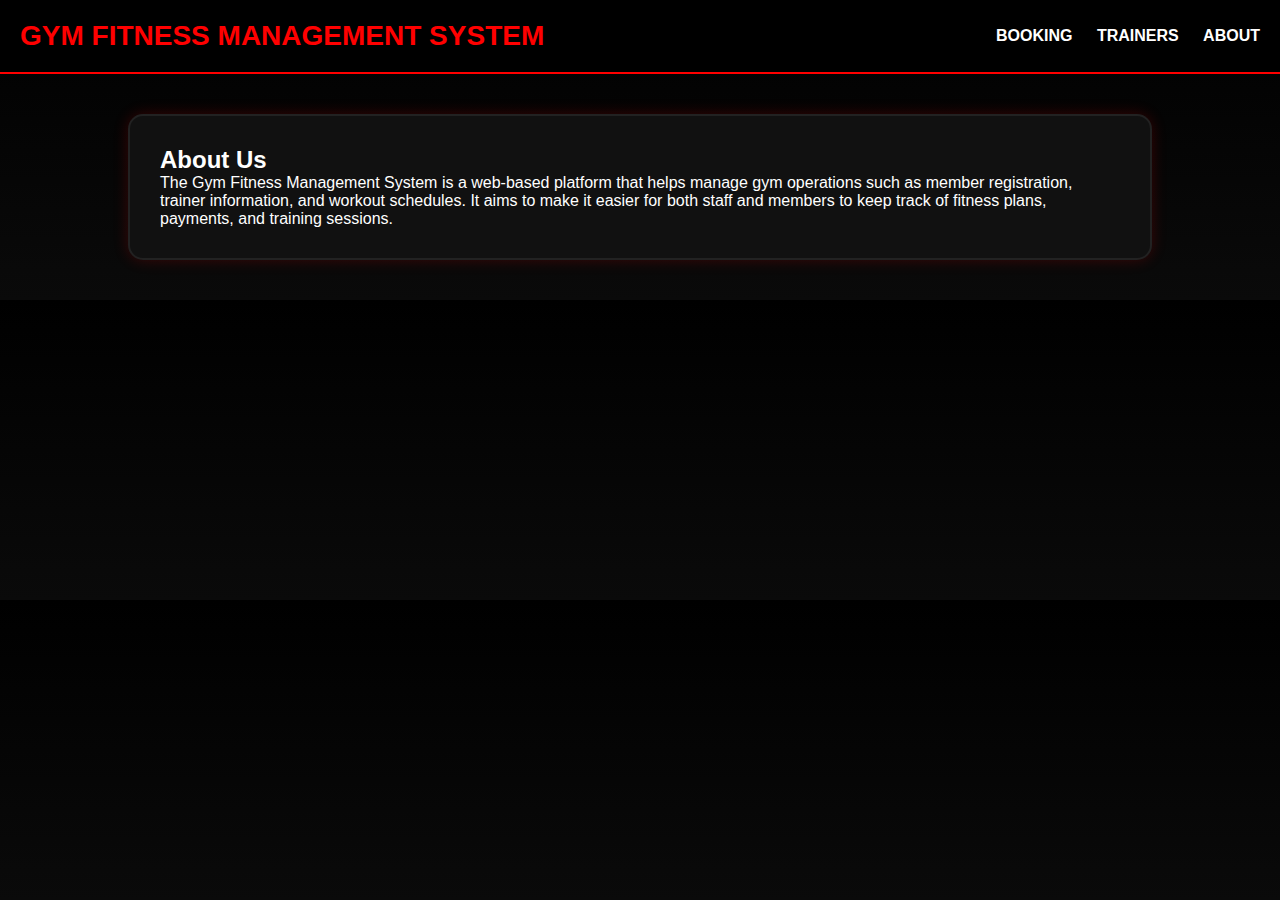
<file: about.html>
<!DOCTYPE html>
<html lang="en">
<head>
    <meta charset="UTF-8">
    <title>About Us</title>
    <link rel="stylesheet" href="style.css">
</head>
<body>

<header>
    <h1>GYM FITNESS MANAGEMENT SYSTEM</h1>
    <nav>
        <a href="index.html">BOOKING</a>
        <a href="trainers.html">TRAINERS</a>
        <a href="about.html">ABOUT</a>
    </nav>
</header>

<div class="container">
    <h2>About Us</h2>
    <p>
        The Gym Fitness Management System is a web-based platform that helps manage gym operations such as member registration, trainer information, and workout schedules. It aims to make it easier for both staff and members to keep track of fitness plans, payments, and training sessions.
    </p>
</div>

</body>
</html>
</file>
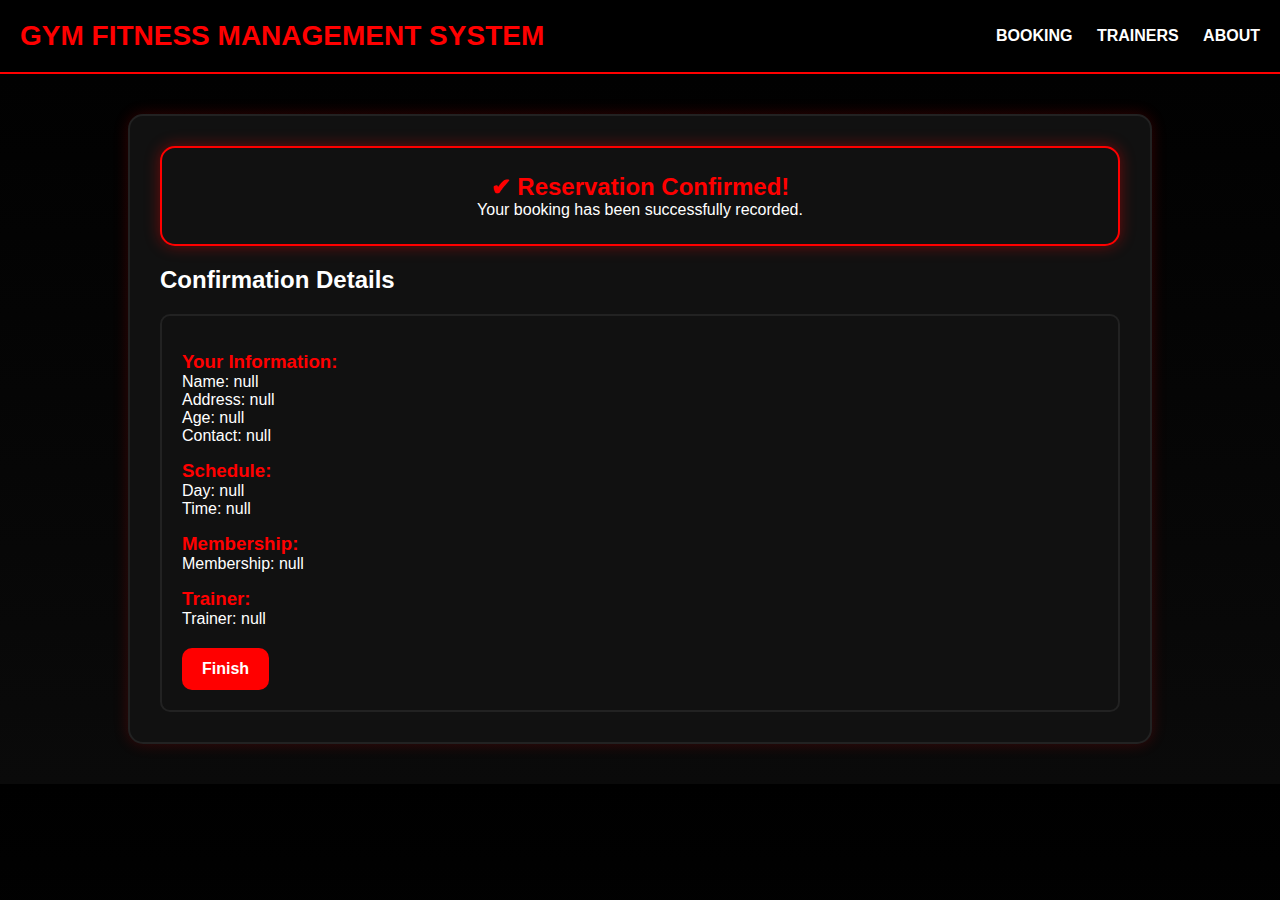
<file: confirmation.html>
<!DOCTYPE html>
<html lang="en">
<head>
    <meta charset="UTF-8">
    <title>Confirmation Details</title>
    <link rel="stylesheet" href="style.css">
</head>
<body>

<header>
    <h1>GYM FITNESS MANAGEMENT SYSTEM</h1>
    <nav>
        <a href="index.html">BOOKING</a>
        <a href="trainers.html">TRAINERS</a>
        <a href="about.html">ABOUT</a>
    </nav>
</header>

<div class="container">

    <div class="confirm-success">
        <h2 style="color:red;">✔ Reservation Confirmed!</h2>
        <p>Your booking has been successfully recorded.</p>
    </div>

    <h2>Confirmation Details</h2>

    <div class="confirm-box">

        <h3>Your Information:</h3>
        <p id="cName"></p>
        <p id="cAddress"></p>
        <p id="cAge"></p>
        <p id="cContact"></p>

        <h3>Schedule:</h3>
        <p id="cDay"></p>
        <p id="cTime"></p>

        <h3>Membership:</h3>
        <p id="cMembership"></p>

        <h3>Trainer:</h3>
        <p id="cTrainer"></p>

        <a class="btn" href="index.html">Finish</a>

    </div>
</div>

<script src="script.js"></script>
</body>
</html>
</file>
<file: style.css>
/* ===== GLOBAL ===== */
* {
    margin: 0;
    padding: 0;
    box-sizing: border-box;
    font-family: Arial, sans-serif;
}

body {
    background: linear-gradient(180deg, #000000, #0a0a0a);
    color: white;
}

/* ===== HEADER ===== */
header {
    background: #000;
    padding: 20px;
    display: flex;
    justify-content: space-between;
    align-items: center;
    border-bottom: 2px solid red;
}

header h1 {
    font-size: 28px;
    color: red;
}

nav a {
    margin-left: 20px;
    color: white;
    text-decoration: none;
    font-weight: bold;
}

nav a:hover {
    color: red;
}

/* ===== MAIN CARD ===== */
.container {
    width: 80%;
    margin: 40px auto;
    background: #111;
    padding: 30px;
    border-radius: 15px;
    border: 2px solid #222;
    box-shadow: 0 0 15px rgba(255, 0, 0, 0.2);
}

/* ===== FORM LABELS ===== */
label {
    font-weight: bold;
    margin-top: 10px;
    display: block;
}

input, select {
    width: 100%;
    padding: 10px;
    margin-top: 6px;
    border-radius: 8px;
    background: #222;
    border: 1px solid #333;
    color: white;
}

/* ===== BUTTON ===== */
.btn {
    display: inline-block;
    background: red;
    padding: 12px 20px;
    margin-top: 20px;
    border-radius: 10px;
    text-decoration: none;
    color: white;
    font-weight: bold;
    text-align: center;
}

.btn:hover {
    background: darkred;
}

/* ===== TRAINERS GRID ===== */
.trainer-grid {
    display: grid;
    grid-template-columns: repeat(3, 1fr);
    gap: 25px;
}

.trainer-card {
    background: #111;
    padding: 20px;
    border-radius: 15px;
    border: 2px solid #222;
    text-align: center;
}

.trainer-card img {
    width: 100%;
    height: 220px;
    object-fit: cover;
    border-radius: 10px;
    border: 2px solid black;
}

.select-btn {
    background: red;
    padding: 10px;
    border-radius: 10px;
    display: block;
    margin-top: 15px;
    text-decoration: none;
    color: white;
}

.select-btn:hover {
    background: darkred;
}

/* ===== CONFIRMATION ===== */
.confirm-box {
    background: #111;
    padding: 20px;
    border-radius: 10px;
    border: 2px solid #222;
    margin-top: 20px;
}

.confirm-box h3 {
    color: red;
    margin-top: 15px;
}

/* RESERVATION CONFIRMED CARD */
.confirm-success {
    background:#111;
    border:2px solid red;
    padding:25px;
    text-align:center;
    border-radius:15px;
    margin-bottom:20px;
    box-shadow:0 0 15px rgba(255,0,0,0.4);
}
</file>
